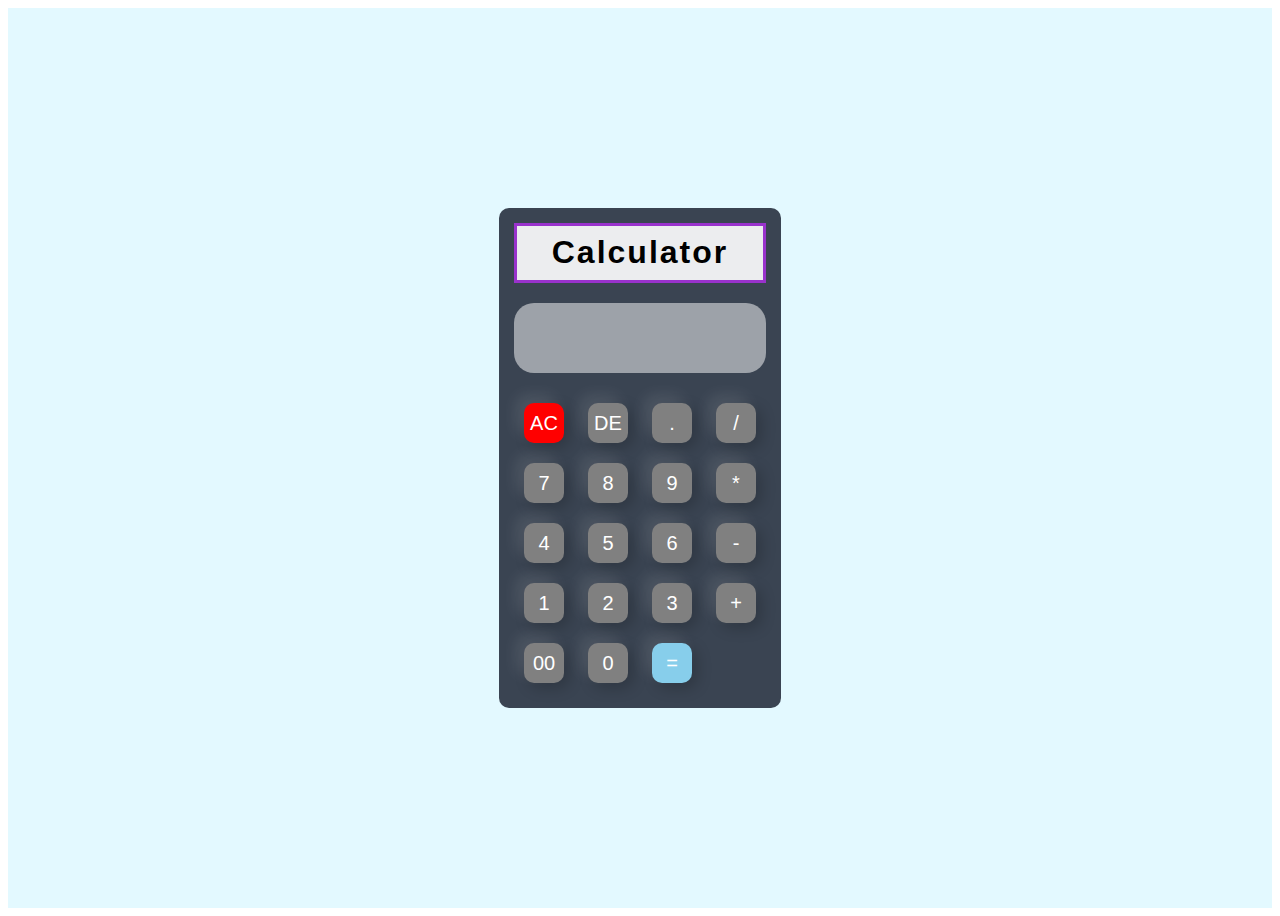
<file: index.html>
<!DOCTYPE html>
<html lang="en">
<head>
	<meta charset="UTF-8">
	<meta name="viewport" content="width=device-width, initial-scale=1.0">
	<title>Calculator</title>
	<link rel="stylesheet" href="calculator.css">
	<meta http-equiv="refresh" content="5" url="https://www.google.com/html5-tags-list">
 
	<meta name="viewport" content="width=device-width, initial-scale=1.0">
	<meta name="discription" content="HTML Tutorials">
  <meta name="keywords" content="Front End Development">
  <meta name="author" content="Puja Bhamare">
  <meta name="refresh" content="50">
    
</head>
<body>

   <div class="container"> 
   	
   	<div class="calculator">
   			<form> 
   		<div class="name">
   		<h1>Calculator</h1>
   	    </div>
   
   			<div class="display">
   				<input type="text" name="display">
   			</div>
   			<div>
   				<input type="button" value="AC" onclick="display.value += 'AC' "  style="background-color: red";>
   				<input type="button" value="DE" onclick="display.value += 'DE' " style="background-color: grey";>
   				<input type="button" value="." onclick="display.value += 'DE' " style="background-color: grey";>
   				<input type="button" value="/" onclick="display.value += 'DE' " style="background-color: grey";>
   		
   	      </div>

   	      <div>
   				<input type="button" value="7" onclick="display.value += '7' " style="background-color: grey";>
   				<input type="button" value=8 onclick="display.value += '8' " style="background-color: grey";>
   				<input type="button" value="9" onclick="display.value += '9' " style="background-color: grey";>
   				<input type="button" value="*" onclick="display.value += '*' "style="background-color: grey";>
   		
   	      </div>
   	      <div>
   				<input type="button" value="4" onclick="display.value += '4' " style="background-color: grey";>
   				<input type="button" value="5"onclick="display.value += '5' " style="background-color: grey";>
   				<input type="button" value="6" onclick="display.value += '6' " style="background-color: grey";>
   				<input type="button" value="-" onclick="display.value += '-' " style="background-color: grey";>
   		
   	      </div>
   	      <div>
   				<input type="button" value="1" onclick="display.value += '1' " style="background-color: grey";>
   				<input type="button" value="2" onclick="display.value += '2' " style="background-color: grey";>
   				<input type="button" value="3" onclick="display.value += '3' " style="background-color: grey";>
   				<input type="button" value="+" onclick="display.value += '+' " style="background-color: grey";>
   		
   	      </div>
   	      <div>
   				<input type="button" value="00" onclick="display.value += '00' "style="background-color: grey";>
   				<input type="button" value="0" style="background-color: grey";>
   				<input type="button" value="=" onclick="display.value += '=' " style="background-color: skyblue" width="30vw" ;>
   		
   		
   	      </div>
   </form>

   		
   	</div>
   </div>
   	
	
</body>
</html>
</file>
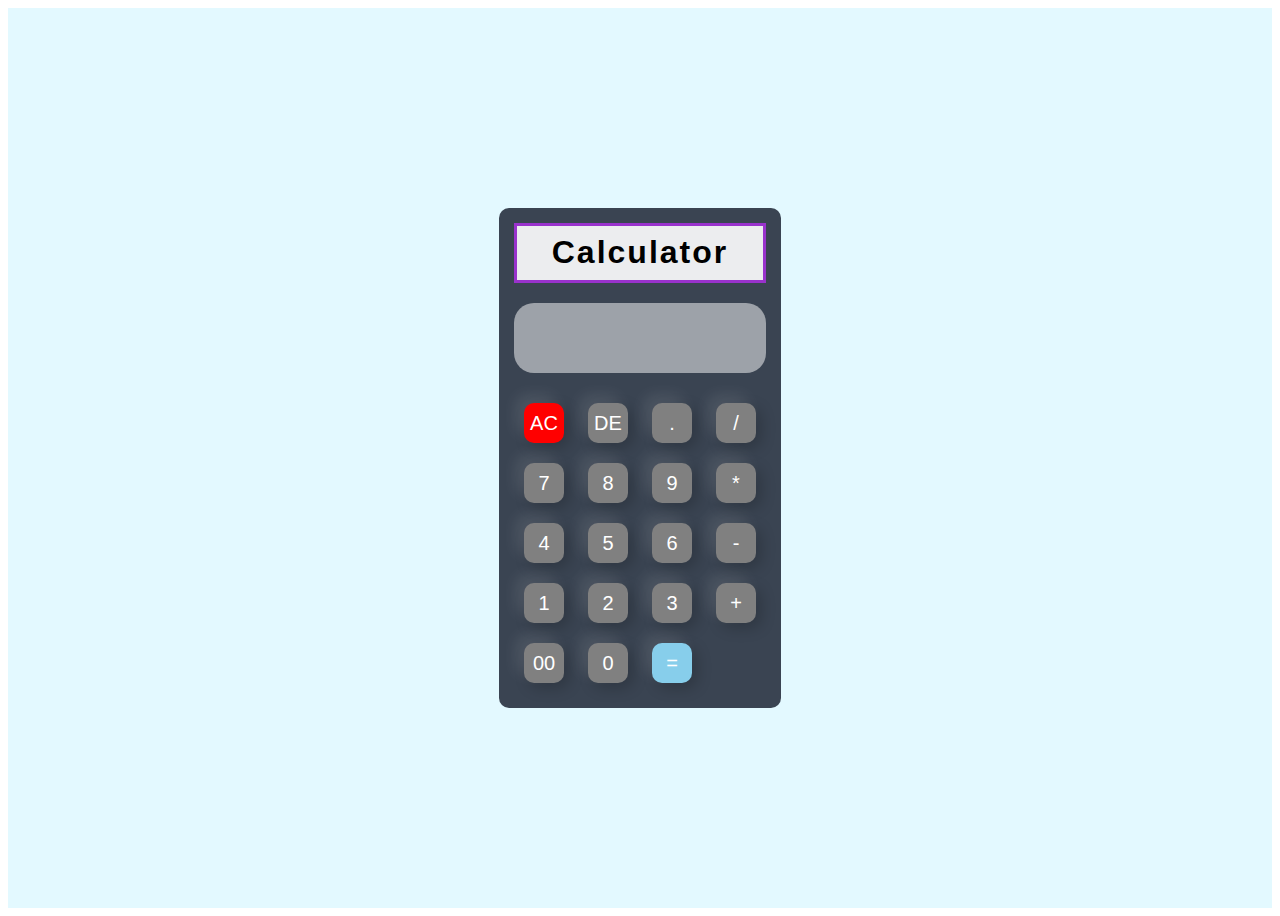
<file: calculator.html>
<!DOCTYPE html>
<html lang="en">
<head>
	<meta charset="UTF-8">
	<meta name="viewport" content="width=device-width, initial-scale=1.0">
	<title>Calculator</title>
	<link rel="stylesheet" href="calculator.css">
	<meta http-equiv="refresh" content="5" url="https://www.google.com/html5-tags-list">
 
	<meta name="viewport" content="width=device-width, initial-scale=1.0">
	<meta name="discription" content="HTML Tutorials">
  <meta name="keywords" content="Front End Development">
  <meta name="author" content="Puja Bhamare">
  <meta name="refresh" content="50">
    
</head>
<body>

   <div class="container"> 
   	
   	<div class="calculator">
   			<form> 
   		<div class="name">
   		<h1>Calculator</h1>
   	    </div>
   
   			<div class="display">
   				<input type="text" name="display">
   			</div>
   			<div>
   				<input type="button" value="AC" onclick="display.value += 'AC' "  style="background-color: red";>
   				<input type="button" value="DE" onclick="display.value += 'DE' " style="background-color: grey";>
   				<input type="button" value="." onclick="display.value += 'DE' " style="background-color: grey";>
   				<input type="button" value="/" onclick="display.value += 'DE' " style="background-color: grey";>
   		
   	      </div>

   	      <div>
   				<input type="button" value="7" onclick="display.value += '7' " style="background-color: grey";>
   				<input type="button" value=8 onclick="display.value += '8' " style="background-color: grey";>
   				<input type="button" value="9" onclick="display.value += '9' " style="background-color: grey";>
   				<input type="button" value="*" onclick="display.value += '*' "style="background-color: grey";>
   		
   	      </div>
   	      <div>
   				<input type="button" value="4" onclick="display.value += '4' " style="background-color: grey";>
   				<input type="button" value="5"onclick="display.value += '5' " style="background-color: grey";>
   				<input type="button" value="6" onclick="display.value += '6' " style="background-color: grey";>
   				<input type="button" value="-" onclick="display.value += '-' " style="background-color: grey";>
   		
   	      </div>
   	      <div>
   				<input type="button" value="1" onclick="display.value += '1' " style="background-color: grey";>
   				<input type="button" value="2" onclick="display.value += '2' " style="background-color: grey";>
   				<input type="button" value="3" onclick="display.value += '3' " style="background-color: grey";>
   				<input type="button" value="+" onclick="display.value += '+' " style="background-color: grey";>
   		
   	      </div>
   	      <div>
   				<input type="button" value="00" onclick="display.value += '00' "style="background-color: grey";>
   				<input type="button" value="0" style="background-color: grey";>
   				<input type="button" value="=" onclick="display.value += '=' " style="background-color: skyblue" width="30vw" ;>
   		
   		
   	      </div>
   </form>

   		
   	</div>
   </div>
   	
	
</body>
</html>
</file>
<file: calculator.css>
*{
	
/* 	padding: 0; */
	font-family: 'Poppins' sans-serif;
	box-sizing: border-box;
}
.container{
	width: 100%;
	height: 100vh;
	background: #e3f9ff;
	display: flex;
	align-items: center;
	justify-content: center;
}
.calculator{
	background: #3a4452;
	padding: 15px;
	border-radius: 10px;

}
.calculator form input 
{
	border: 0;
	outline: 0;
	width: 40px;
	height: 40px;
	border-radius: 10px;
	box-shadow: -8px -8px 15px rgba(255, 255, 255, 0.1),5px 5px 15px rgba(0, 0, 0, 0.2);
	background: transparent;
	font-size: 20px;
	color: #fff;
	cursor: pointer;
	margin: 10px;
}
form .display
{
	display: flex;
	justify-content: flex-end;
	margin: 20px 0;
	background-color: rgba(255, 255, 255, 0.5);
	border-radius: 20px;
	padding: 5px 5px;
}
form .display input
{
	text-align: right;
	flex: 1;
	font-size: 45px;
	box-shadow: none;
}
form input .equal
{
  width: 145px;
}
.name{
	display: grid;
	justify-items: center;
	align-items:center;
	height: 60px;
	width: 100%;
	  background: #ecedef;  
	border: 3px solid darkorchid;
}
.name h1
{
	margin-top: 8px;
	border-radius: 10%;
	letter-spacing: 2px;
	font-family: sans-serif;
	
}
</file>
